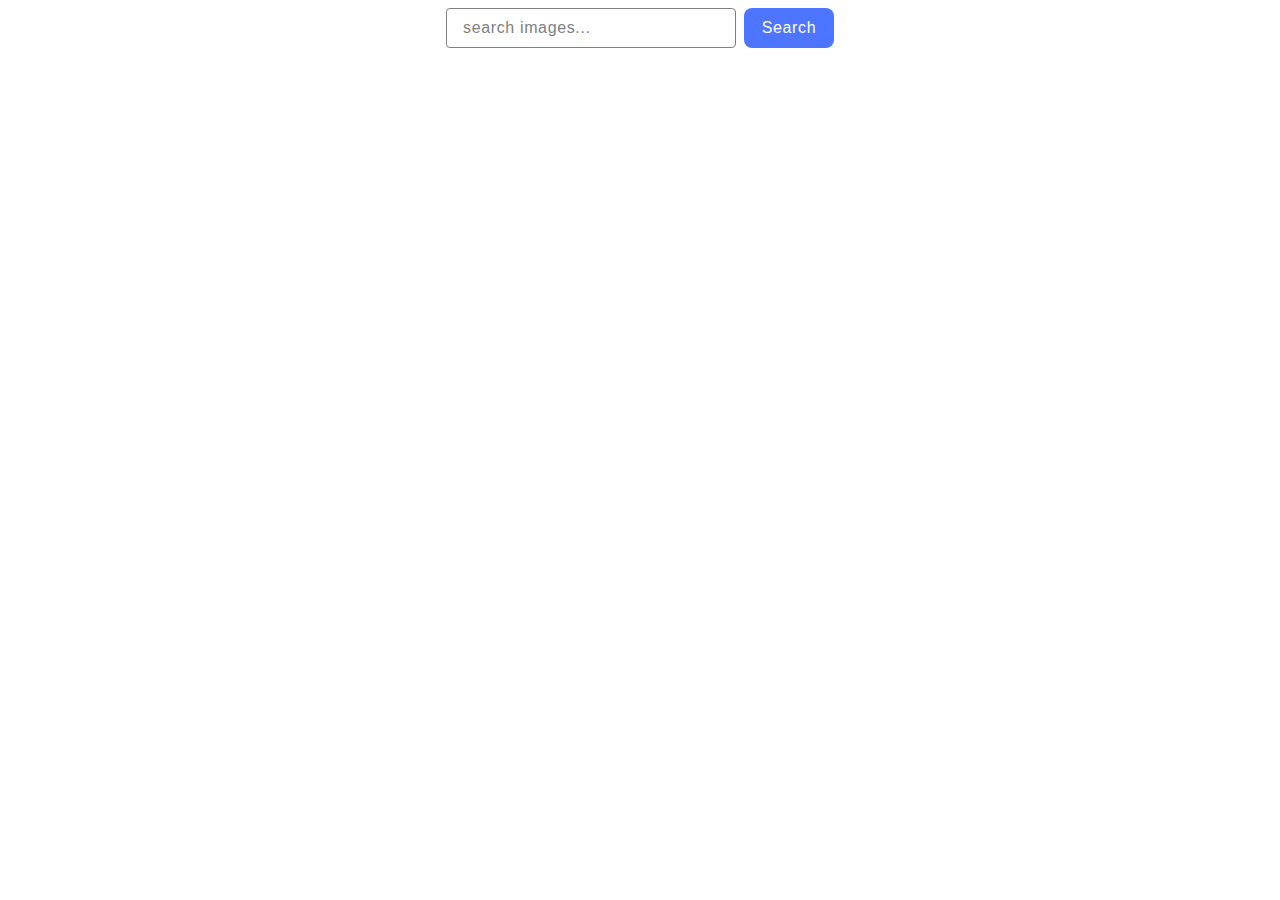
<file: src/index.html>
<!DOCTYPE html>
<html lang="en">
  <head>
    <meta charset="UTF-8" />
    <meta name="viewport" content="width=device-width, initial-scale=1.0" />
    <title>goit-js-hw-12</title>
    <link rel="stylesheet" href="./css/styles.css" />
  </head>
  <body>
    <form class="form">
      <input type="text" name="text" placeholder="search images..." />
      <button class="btn" type="submit">Search</button>
    </form>

    <ul class="gallery"></ul>
    <button class="btn load-more visually-hidden" type="submit">
      Load more
    </button>
    <script type="module" src="./main.js"></script>
  </body>
</html>
</file>
<file: src/css/styles.css>
@import url('./reset.css');
@import url('./gallery.css');
:root {
  font-family: Inter, Avenir, Helvetica, Arial, sans-serif;
  font-size: 16px;
  line-height: 24px;
  font-weight: 400;

  color: #242424;
  background-color: rgba(255, 255, 255, 0.87);

  font-synthesis: none;
  text-rendering: optimizeLegibility;
  -webkit-font-smoothing: antialiased;
  -moz-osx-font-smoothing: grayscale;
  -webkit-text-size-adjust: 100%;
}

body {
  display: flex;
  flex-direction: column;
  align-items: center;
}

.loader {
  margin-top: 16px;
  width: 48px;
  height: 48px;
  border-radius: 50%;
  position: relative;
  animation: rotate 1s linear infinite;
}
.loader::before,
.loader::after {
  content: '';
  box-sizing: border-box;
  position: absolute;
  inset: 0px;
  border-radius: 50%;
  border: 5px solid #242424;
  animation: prixClipFix 2s linear infinite;
}
.loader::after {
  border-color: #6c8cff;
  animation: prixClipFix 2s linear infinite, rotate 0.5s linear infinite reverse;
  inset: 6px;
}

@keyframes rotate {
  0% {
    transform: rotate(0deg);
  }
  100% {
    transform: rotate(360deg);
  }
}

@keyframes prixClipFix {
  0% {
    clip-path: polygon(50% 50%, 0 0, 0 0, 0 0, 0 0, 0 0);
  }
  25% {
    clip-path: polygon(50% 50%, 0 0, 100% 0, 100% 0, 100% 0, 100% 0);
  }
  50% {
    clip-path: polygon(50% 50%, 0 0, 100% 0, 100% 100%, 100% 100%, 100% 100%);
  }
  75% {
    clip-path: polygon(50% 50%, 0 0, 100% 0, 100% 100%, 0 100%, 0 100%);
  }
  100% {
    clip-path: polygon(50% 50%, 0 0, 100% 0, 100% 100%, 0 100%, 0 0);
  }
}

.visually-hidden {
  position: absolute;
  width: 1px;
  height: 1px;
  margin: -1px;
  border: 0;
  padding: 0;

  white-space: nowrap;
  clip-path: inset(100%);
  clip: rect(0 0 0 0);
  overflow: hidden;
}
</file>
